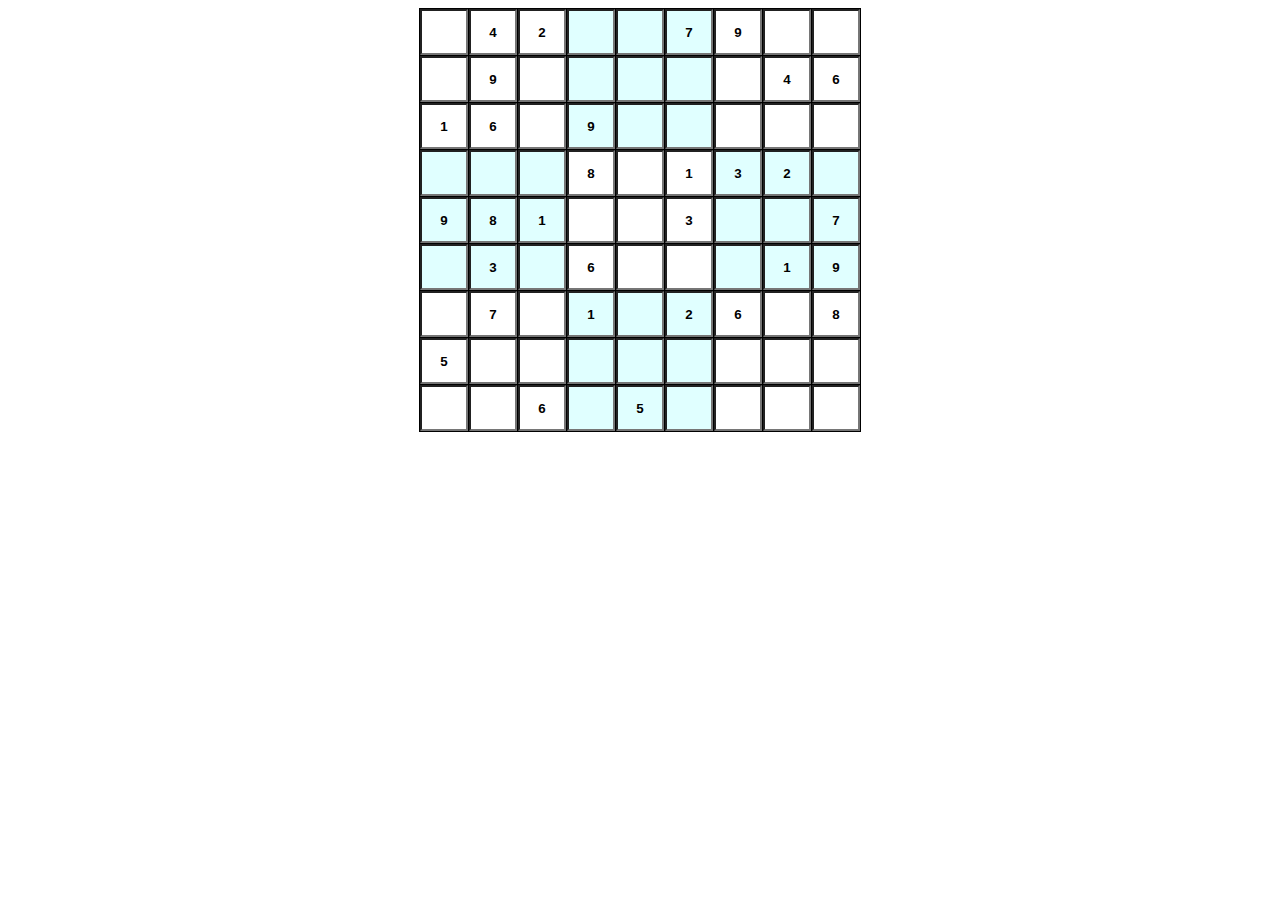
<file: index.html>
<!DOCTYPE html>
<html lang="zh">
  <head>
    <link rel="shortcut icon" href="#" />
    <meta charset="UTF-8" />
    <meta http-equiv="X-UA-Compatible" content="IE=edge" />
    <meta
      name="viewport"
      content="width=device-width, initial-scale=1.0"
      ,initial-scale="1.0,"
      maximum-scale="1.0,"
      minimum-scale="1.0,"
      user-scalable="no"
    />
    <meta http-equiv="Access-Control-Allow-Origin" content="*" />
    <script src="https://code.jquery.com/jquery-3.2.1.min.js"></script>
    <title>Sudoku</title>
    <link rel="stylesheet" type="text/css" href="./Sudoku.css" />
  </head>
  <body>
    <div>
      <table class="tabledata">
        <tbody>
          <!-- Here is Sudoku -->
        </tbody>
      </table>
    </div>
    <div id="count"></div>
    <input id="test" />
  </body>
</html>
<script src="Sudoku.js" type="text/javascript"></script>
</file>
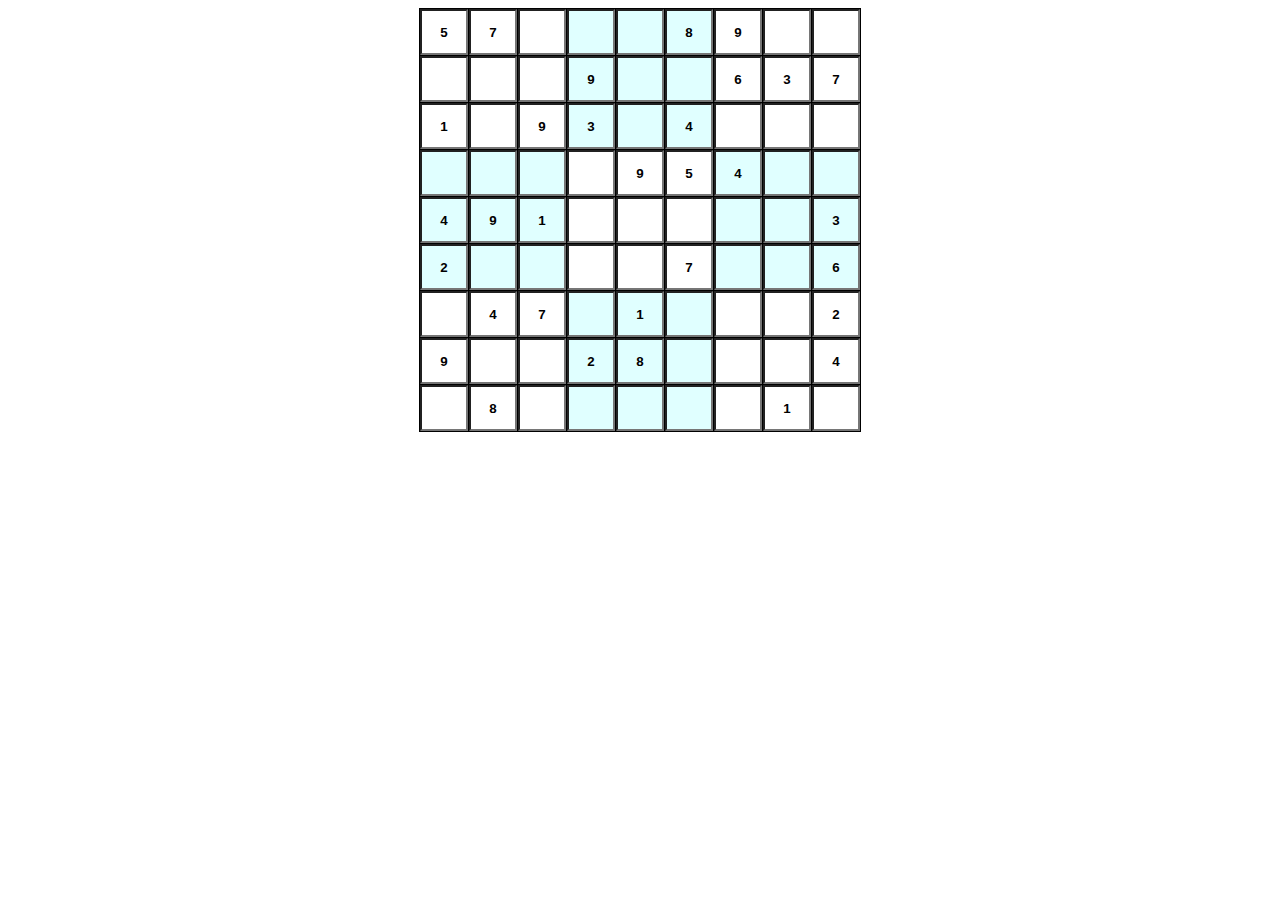
<file: sudoku2.html>
<!DOCTYPE html>
<html lang="en">
  <head>
    <meta charset="UTF-8" />
    <meta http-equiv="X-UA-Compatible" content="IE=edge" />
    <meta
      name="viewport"
      content="width=device-width, initial-scale=1.0"
      ,initial-scale="1.0,"
      maximum-scale="1.0,"
      minimum-scale="1.0,"
      user-scalable="no"
    />
    <meta http-equiv="Access-Control-Allow-Origin" content="*" />
    <script src="https://code.jquery.com/jquery-3.2.1.min.js"></script>
    <title>Sudoku</title>
    <style type="text/css">
      .tabledata tr td {
        padding: 0;
        border: 1px solid black;
      }
      .tabledata {
        border-collapse: collapse;
        border: "1";
        margin: auto;
      }

      input {
        height: 3em;
        width: 3em;
        text-align: center;
      }
    </style>
  </head>
  <body>
    <div>
      <table class="tabledata">
        <tbody>
          <!-- Here is Sudoku -->
        </tbody>
      </table>
    </div>

    <div id="count"></div>
  </body>
</html>
<script type="text/javascript">
  getShop();
  function getShop() {
    console.log("gettingshop");
    $.get("questionBank.json", function (result) {
      console.log(result);
      //var result = JSON.parse(result)
      var data = result.data;
      if (data != null && data.length > 0) {
        rendListByTemplate($("#shopTpl"), $("#shop_select"), data);
        selectCurrentShop();
      }
    });
  }

  var puzzle = [
    5, 7, 0, 0, 0, 8, 9, 0, 0, 0, 0, 0, 9, 0, 0, 6, 3, 7, 1, 0, 9, 3, 0, 4, 0,
    0, 0, 0, 0, 0, 0, 9, 5, 4, 0, 0, 4, 9, 1, 0, 0, 0, 0, 0, 3, 2, 0, 0, 0, 0,
    7, 0, 0, 6, 0, 4, 7, 0, 1, 0, 0, 0, 2, 9, 0, 0, 2, 8, 0, 0, 0, 4, 0, 8, 0,
    0, 0, 0, 0, 1, 0,
  ];
  // var puzzle = [
  //   1, 2, 3, 4, 5, 6, 7, 8, 9, 4, 5, 6, 7, 8, 9, 1, 2, 3, 7, 8, 9, 1, 2, 3, 4,
  //   5, 6, 2, 1, 4, 3, 6, 5, 8, 9, 7, 3, 6, 7, 9, 1, 8, 2, 4, 5, 5, 9, 8, 2, 4,
  //   7, 3, 6, 1, 6, 3, 1, 8, 9, 2, 5, 7, 4, 8, 4, 5, 6, 7, 1, 9, 3, 2, 9, 7, 2,
  //   5, 3, 4, 6, 0, 0,
  // ];
  var n;
  var oldAnswer = puzzle;
  var nowAnswer = new Array();
  var inputs = new Array();
  var isStart = 0;
  var isOver = 0;
  var time = 0;
  document.body.onload = creatInitState();

  //
  //
  //
  //

  function creatInitState() {
    // 获取tbody
    var tbody = document.querySelector("tbody");
    // 创建tr, tr数量取决于puzzle的行数, 因为数独必然是9行, 所以tr的数量为9
    for (let i = 0; i < 9; i++) {
      // 创建tr
      var tr = document.createElement("tr");
      // 将tr插入到tbody中
      tbody.appendChild(tr);
      for (let j = 0; j < 9; j++) {
        // 创建td
        var td = document.createElement("td");
        var input = document.createElement("input");
        // TODO: 如果是手机端打开, 则type="number", 这样手机上点击表单后, 会出现九宫格
        if (!isPC()) {
          // if (1) {
          input.setAttribute("type", "number");
        }
        input.setAttribute("value", puzzle[xy2n(j, i)]);
        // input.setAttribute("class", "eachAnswer");
        input.setAttribute("onchange", "ifChange()");
        input.setAttribute(
          "style",
          "background-color:" + groupColor(xy2n(j, i)) + "; font-weight: bold;"
        );

        if (puzzle[xy2n(j, i)] == 0) {
          input.setAttribute("value", "");
        }
        if (puzzle[xy2n(j, i)] > 0) {
          input.setAttribute("readonly", 1);
        }

        td.appendChild(input);
        //将td插入tr
        tr.appendChild(td);
      }
    }
  }

  function n2xy(n) {
    x = n % 9;
    y = parseInt(n / 9);
    return { x: x, y: y };
  }
  function xy2n(x, y) {
    return 9 * y + x;
  }
  function n2pq(n) {
    // 获得组坐标(X, Y)
    xy = n2xy(n);
    X = parseInt(xy.x / 3);
    Y = parseInt(xy.y / 3);
    p = Y * 3 + X;
    pX = xy.x % 3;
    pY = xy.y % 3;
    q = pY * 3 + pX;
    return { p: p, q: q };
  }
  function pq2n(p, q) {
    x = 3 * (p % 3) + (q % 3);
    y = 3 * parseInt(p / 3) + parseInt(q / 3);
    return xy2n(x, y);
  }

  function groupColor(n) {
    p = n2pq(n).p;
    if (p % 2 == 0) {
      return "white";
    } else {
      return "lightcyan";
    }
  }

  function getAnswer() {
    inputs = document.getElementsByTagName("input");
    answer = new Array();
    for (i = 0; i < inputs.length; i++) {
      answer[i] = parseInt(inputs[i].value);
    }
    for (i = 0; i < answer.length; i++) {
      if (!(answer[i] < 10 && answer[i] > 0)) {
        answer[i] = 0;
      }
    }
    return answer;
  }

  function whereChange(nowAnswer, oldAnswer) {
    for (n = 0; n < nowAnswer.length; n++) {
      if (nowAnswer[n] != oldAnswer[n]) {
        return n;
      }
    }
  }

  function ifChange() {
    if (!isStart) {
      startCount();
      isStart = 1;
    }
    nowAnswer = getAnswer();
    n = whereChange(nowAnswer, oldAnswer);
    if (nowAnswer[n] == 0) {
      inputs[n].setAttribute(
        "style",
        "background-color:" + groupColor(n) + "; font-weight: bold;"
      );
    } else {
      changeBGColor(n, checkAnswer(n));
      if (checkAnswer(n)) {
        checker = 1;
        for (i = 0; i < nowAnswer.length; i++) {
          checker = checker * nowAnswer[i];
        }
        if (checker) {
          gameOver();
        }
      }
    }
    oldAnswer = nowAnswer;
  }

  function changeBGColor(n, bool) {
    if (bool) {
      inputs[n].setAttribute(
        "style",
        "background-color:aquamarine; font-weight: bold;"
      );
    } else {
      inputs[n].setAttribute(
        "style",
        "background-color:red; font-weight: bold; color:white"
      );
    }
  }
  function checkAnswer(n) {
    xR = getXRelevant(n);
    yR = getYRelevant(n);
    gR = getGRelevant(n);
    for (i = 0; i < 8; i++) {
      if (nowAnswer[n] == nowAnswer[xR[i]]) {
        return 0;
      }
      if (nowAnswer[n] == nowAnswer[yR[i]]) {
        return 0;
      }
      if (nowAnswer[n] == nowAnswer[gR[i]]) {
        return 0;
      }
    }
    return 1;
  }
  function getXRelevant(n) {
    bool = 0;
    xR = new Array();
    nsStart = parseInt(n / 9) * 9;
    for (i = 0; i < 9; i++) {
      if (n == nsStart + i) {
        bool = 1;
        continue;
      } else {
        if (bool) {
          xR[i - 1] = nsStart + i;
        } else {
          xR[i] = nsStart + i;
        }
      }
    }
    return xR;
  }
  function getYRelevant(n) {
    bool = 0;
    yR = new Array();
    nsStart = n % 9;
    for (i = 0; i < 9; i++) {
      if (n == nsStart + i * 9) {
        bool = 1;
        continue;
      } else {
        if (bool) {
          yR[i - 1] = nsStart + i * 9;
        } else {
          yR[i] = nsStart + i * 9;
        }
      }
    }
    return yR;
  }
  function getGRelevant(n) {
    bool = 0;
    gR = new Array();
    p = n2pq(n).p;
    nsStart = pq2n(p, 0);
    for (i = 0; i < 9; i++) {
      nsNow = nsStart + parseInt(i / 3) * 9 + (i % 3);
      if (n == nsNow) {
        bool = 1;
        continue;
      } else {
        if (bool) {
          gR[i - 1] = nsNow;
        } else {
          gR[i] = nsNow;
        }
      }
    }
    return gR;
  }
  function gameOver() {
    isOver = 1;
    hour = second2hms(time).h;
    minute = second2hms(time).m;
    second = second2hms(time).s;
    if (hour == 0) {
      if (minute == 0) {
        alert("本次所用时间为: " + second + "秒!");
      } else {
        alert("本次所用时间为: " + minute + "分钟" + second + "秒!");
      }
    } else {
      alert(
        "本次所用时间为:" + hour + "小时" + minute + "分钟" + second + "秒!"
      );
    }
  }
  function startCount() {
    div = document.getElementById("count");

    H = time2Display(second2hms().h);
    M = time2Display(second2hms().m);
    S = time2Display(second2hms().s);
    M = 15;
    S = 57;
    div.innerHTML = H + ":" + M + ":" + S;
    time++;
    if (!isOver) {
      setTimeout("startCount()", 1000);
    }
  }

  function second2hms() {
    hour = parseInt(time / 3600);
    minute = parseInt((time % 3600) / 60);
    second = time % 60;
    return { h: hour, m: minute, s: second };
  }

  function time2Display(hms) {
    if (hms < 10) {
      hms = "0" + hms;
    }
    return hms;
  }
  function isPC() {
    var userAgentInfo = navigator.userAgent;
    var Agents = [
      "Android",
      "iPhone",
      "SymbianOS",
      "Windows Phone",
      "iPad",
      "iPod",
    ];
    var flag = true;
    for (var v = 0; v < Agents.length; v++) {
      if (userAgentInfo.indexOf(Agents[v]) > 0) {
        flag = false;
        break;
      }
    }
    return flag;
  }

  console.log(Object.keys(document.write));
</script>
</file>
<file: Sudoku.css>
#test {
  visibility: hidden;
}
.tabledata tr td {
  padding: 0;
  border: 1px solid black;
}
.tabledata {
  border-collapse: collapse;
  border: "1";
  margin: auto;
}
input {
  height: 3em;
  width: 3em;
  text-align: center;
}
</file>
